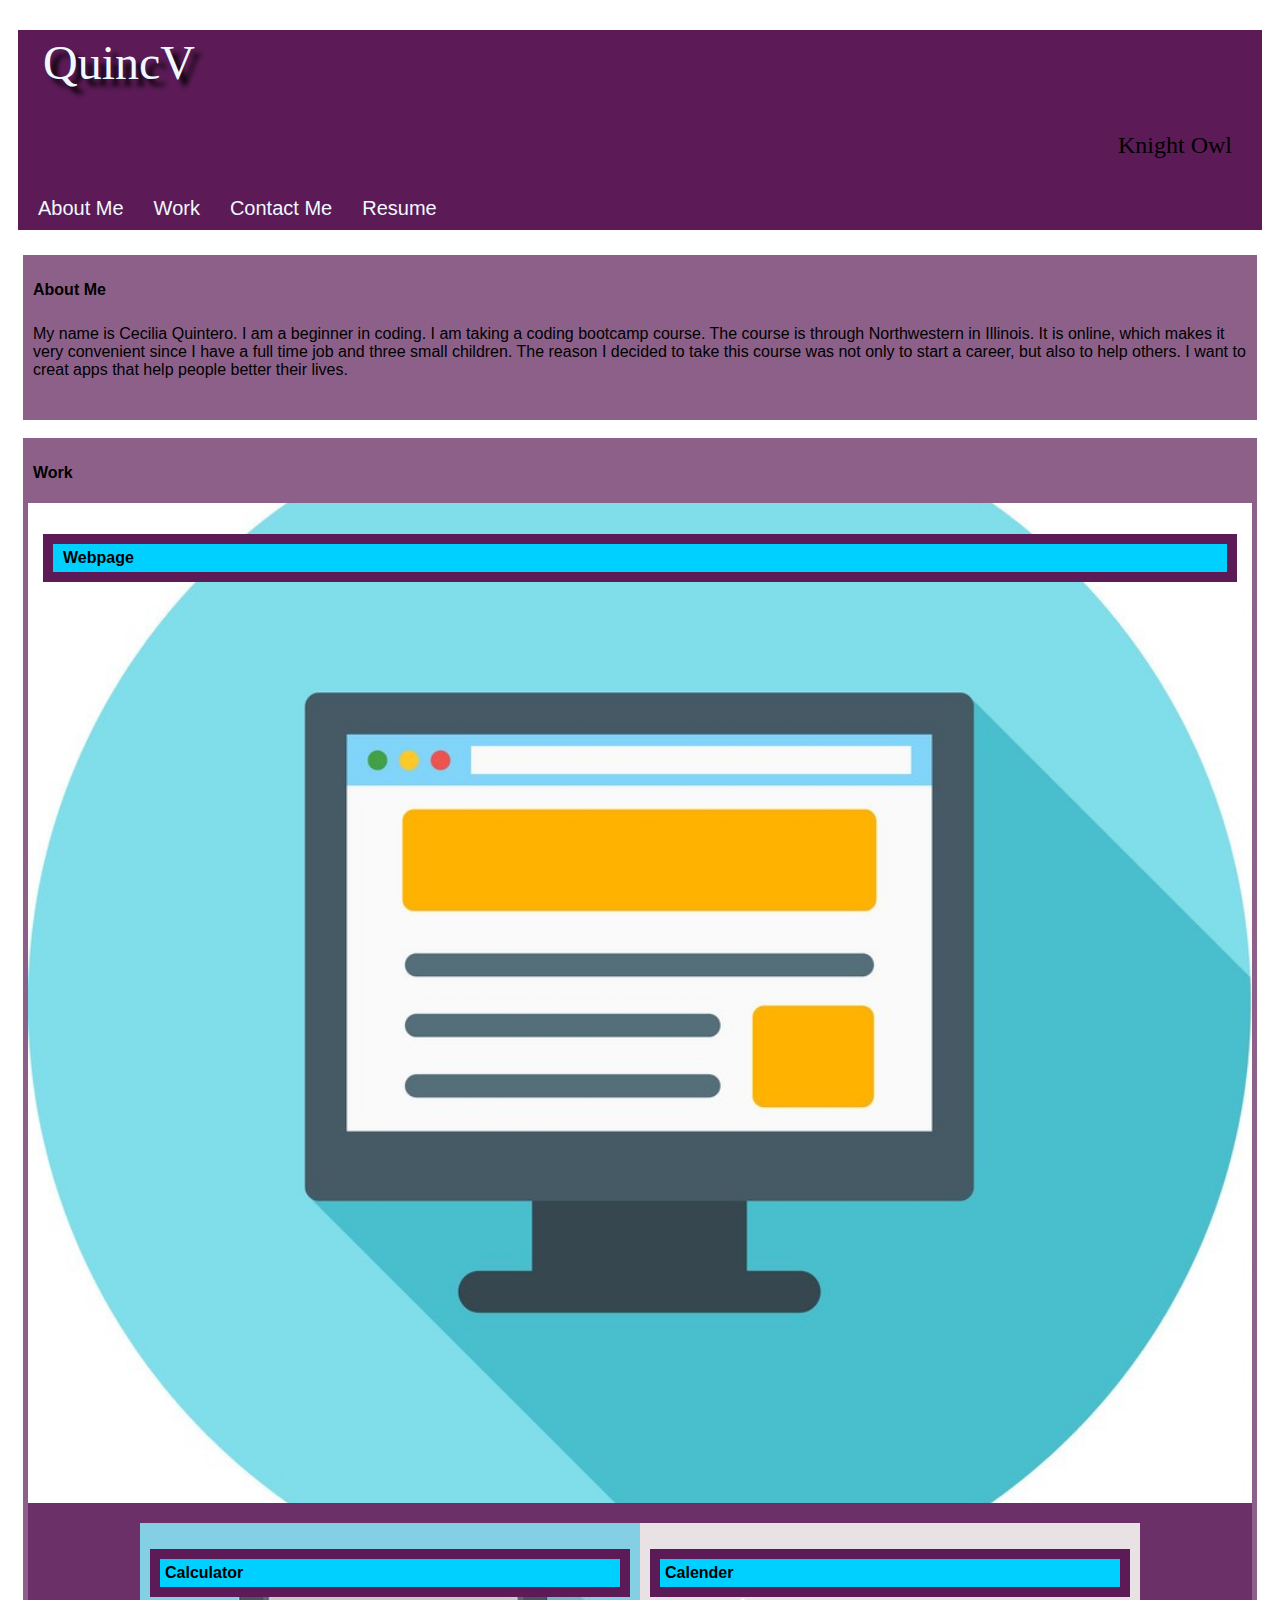
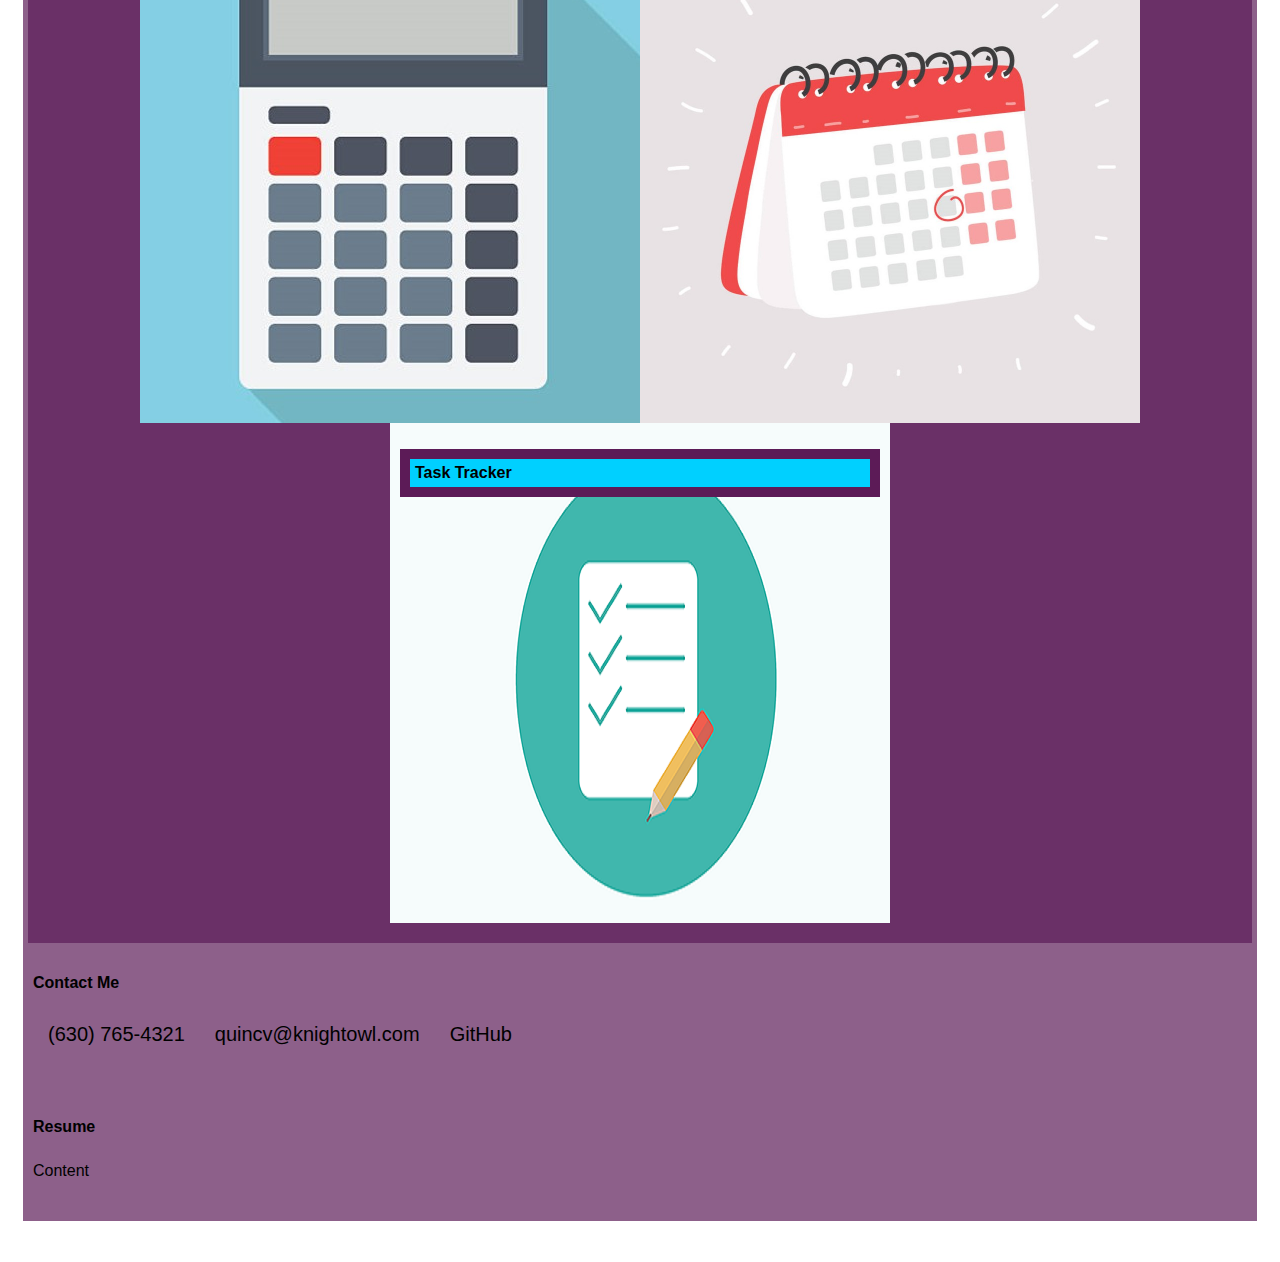
<file: index.html>
<!DOCTYPE html>
<html lang="en">
<head>
    <meta charset="UTF-8">
    <meta http-equiv="X-UA-Compatible" content="IE=edge">
    <meta name="viewport" content="width=device-width, initial-scale=1.0">
    <title>Cecilia Quintero</title>
    <link rel="stylesheet" type="text/css" href="./assets/stylesheet.css">
</head>

<body>
    <header>
        <h1>QuincV</h1>
        <h2>Knight Owl</h2>
        
    </header>
    <nav>
            <a href="#about">About Me</a>
            <a href="#work">Work</a>
            <a href="#contact">Contact Me</a>
            <a href="#resume">Resume</a>
    </nav>
    <main class="content">
        <article>
            <h3 id="about">About Me</h4>
            <p class="about">My name is Cecilia Quintero. I am a beginner in coding. I am taking a coding bootcamp course. The course is through Northwestern in Illinois. It is online, which makes it very convenient since I have a full time job and three small children. The reason I decided to take this course was not only to start a career, but also to help others. I want to creat apps that help people better their lives. </p>
            </article>
        <articleX>
            <div id="work">
                <h3>Work</h4>
                    <div id="webpage">
                         <section class="web">
                           <div> 
                                <p><a href="https://quinc91.github.io/Homework1/" class="link">Webpage</a></p> 
                            </div>
                        </section>
                    </div>
                    <div id="projects">
                       
                        <section class="cal">
                           <div>
                                <p>Calculator</p>
                           </div>
                        </section>
                        <section class="calen">
                           <div>
                                <p>Calender</p>
                           </div>
                        </section>
                        <section class="task">
                            <div>
                                <p>Task Tracker</p>
                            </div>
                        </section>
                    </div>   
            </div>
        </article>
        <article>
            <h3>Contact Me</h4>

            <p id="contact">
                <a href="#">(630) 765-4321</a>
                <a href="#">quincv@knightowl.com</a>
                <a href="https://github.com/quinc91">GitHub</a>               
            </p>
        </article>
        <article>
            <h3>Resume</h4>
            <p class="resume">Content</p>
        </article>
    </main>
</body>
</html>
</file>
<file: assets/stylesheet.css>
* {
    font-family:sans-serif ;
    font-size: 16px;
    box-sizing: border-box;
    padding:5px;
    
    

}

:root {
    --dark: rgb(92, 27, 87);
    --hover: #00d0ff;
    --medium: rgba(92, 27, 87, 0.699);
    --maintxt: aliceblue;
}

/*header*/
header {
    background-color: var(--dark);
    color: var(--maintxt);
    padding: 0px 10px 3px 10px;
    width: 100%;
    margin-top: -20px;
}
/*nav bar*/
nav {
    display: flex;
    flex-wrap: wrap;
    background-color: var(--dark);
    width: 100%;
 
} 
nav a{
    text-align: center;
    font-size: 125%;
    color: var(--maintxt);
    text-decoration: none;
    margin: 0px 10px;
}
nav a:hover {
    color: var(--hover);
    font-weight: bolder;
    cursor: pointer;
}

/*headers*/
header h1 {
    font-family: 'Quickand';
    font-size: 300%;
    font-weight: lighter;
    padding-left: 15px;
    text-shadow: 7px 7px 5px black;
}

h2 {
    background-color: var(--dark);
    text-align: right;
    font-family: 'Edu SA Beginner', cursive;
    font-size: 150%;
    font-weight: lighter;
    color: black;
    padding-right: 20px;
}

/*main*/
main {
    margin-top: 20px;
}

article {
    width: 100%;
    background-color: var(--medium);
    padding-bottom: 20px;
}
article *h3 {
    width: 30%;
    height: 15px;
    font-size: 115%;   
}
article *p {
    padding: 10px, 10px;   
}

/*Work*/
#webpage {
    justify-content: center;
    width: 100%;
    height: 1000px;
    background-image: url("./images/webpage.jpg");
    background-size: cover;
    background-repeat: no-repeat;
    background-position: center;
}
#projects {
    flex: 4;
    background-color: var(--medium);
    padding: 20px;
    display: flex;
    flex-wrap: wrap;
    justify-content: center;
}
#projects section {
    width: 500px;
    height: 500px;
}
.work {
    flex: 0 0 500px;
    padding: 20px;
    width: 500px;
    height: 500px;

}
section div p {
    font-weight: bold;
    border: 10px solid var(--dark);
    background-color: var(--hover);
    width: auto;
}
.link {
    text-decoration: none;
    color: black;
}
.link a:hover {
    color: var(--dark);
    font-weight: bolder;
    cursor: pointer;
}
.web {

}
.cal {
    background-image: url("./images/calculator.jpg");
    background-size: contain;
    background-repeat: no-repeat;
    background-position: center;
}.calen {
    background-image: url("./images/calender.jpeg");
    background-size: contain;
    background-repeat: no-repeat;
    background-position: center;
}.task {
    background-image: url("./images/task.png");
    background-size: contain;
    background-repeat: no-repeat;
    background-position: center;
}

/*Contact*/
#contact {
    display: flex;
    flex-wrap: wrap;
}
article a {
    font-size: 125%;
    text-decoration: none;
    width: auto;
    margin: 0px 10px;
    color: black;
}
article a:hover {
    color: var(--hover);
    font-weight: bolder;
    cursor: pointer;
}

/*Work*/
#work { 

    background-color: var(--medium);
}
#hwork{
    background-color: var(--medium);
}

/*responsive*/
@media screen and (max-width: 450px ) {
    header {
        width: 100%;
    }
     main {
        margin-top: 20px;
    }
    .work, nav a, article a, .cal, .calen, .clock, .task{
        width: 100%;
    }
    #webpage {
        height: 400px;
        background-size: contain;
        background-color: var(--hover);
    }
   
}
</file>
